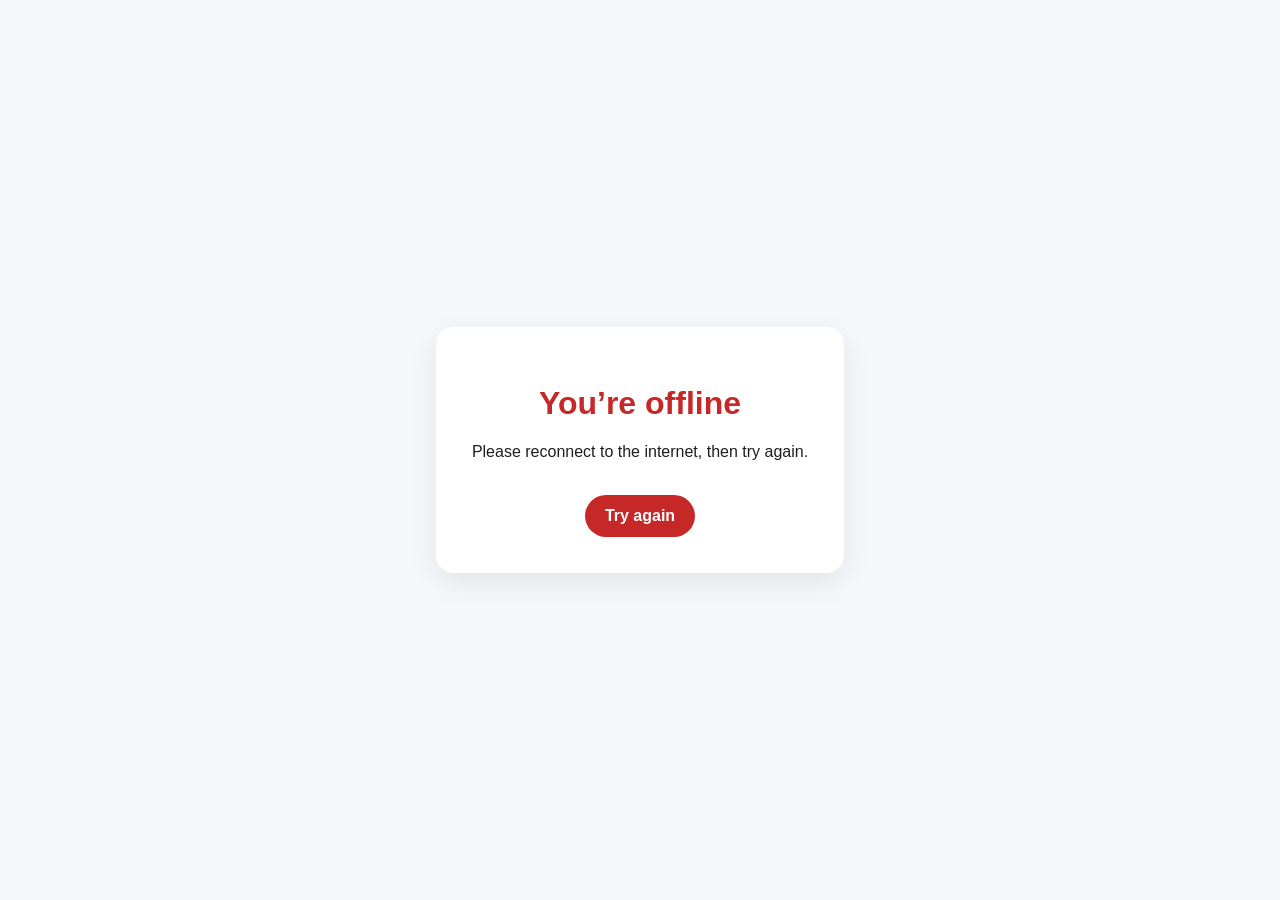
<file: offline.html>
<!doctype html><html lang="en"><head><meta charset="utf-8"><meta name="viewport" content="width=device-width,initial-scale=1"><title>Offline | Vishwakarma Enterprises</title><style>body{margin:0;min-height:100vh;display:grid;place-items:center;padding:24px;box-sizing:border-box;background:#f5f7fa;font:16px Poppins,Arial,sans-serif;color:#1e1e1e}.card{max-width:460px;padding:36px;text-align:center;background:#fff;border-radius:18px;box-shadow:0 10px 30px #00000014}h1{color:#c62828}a{display:inline-block;margin-top:18px;padding:12px 20px;border-radius:99px;background:#c62828;color:#fff;text-decoration:none;font-weight:700}</style></head><body><main class="card"><h1>You’re offline</h1><p>Please reconnect to the internet, then try again.</p><a href="/index.html">Try again</a></main></body></html>
</file>
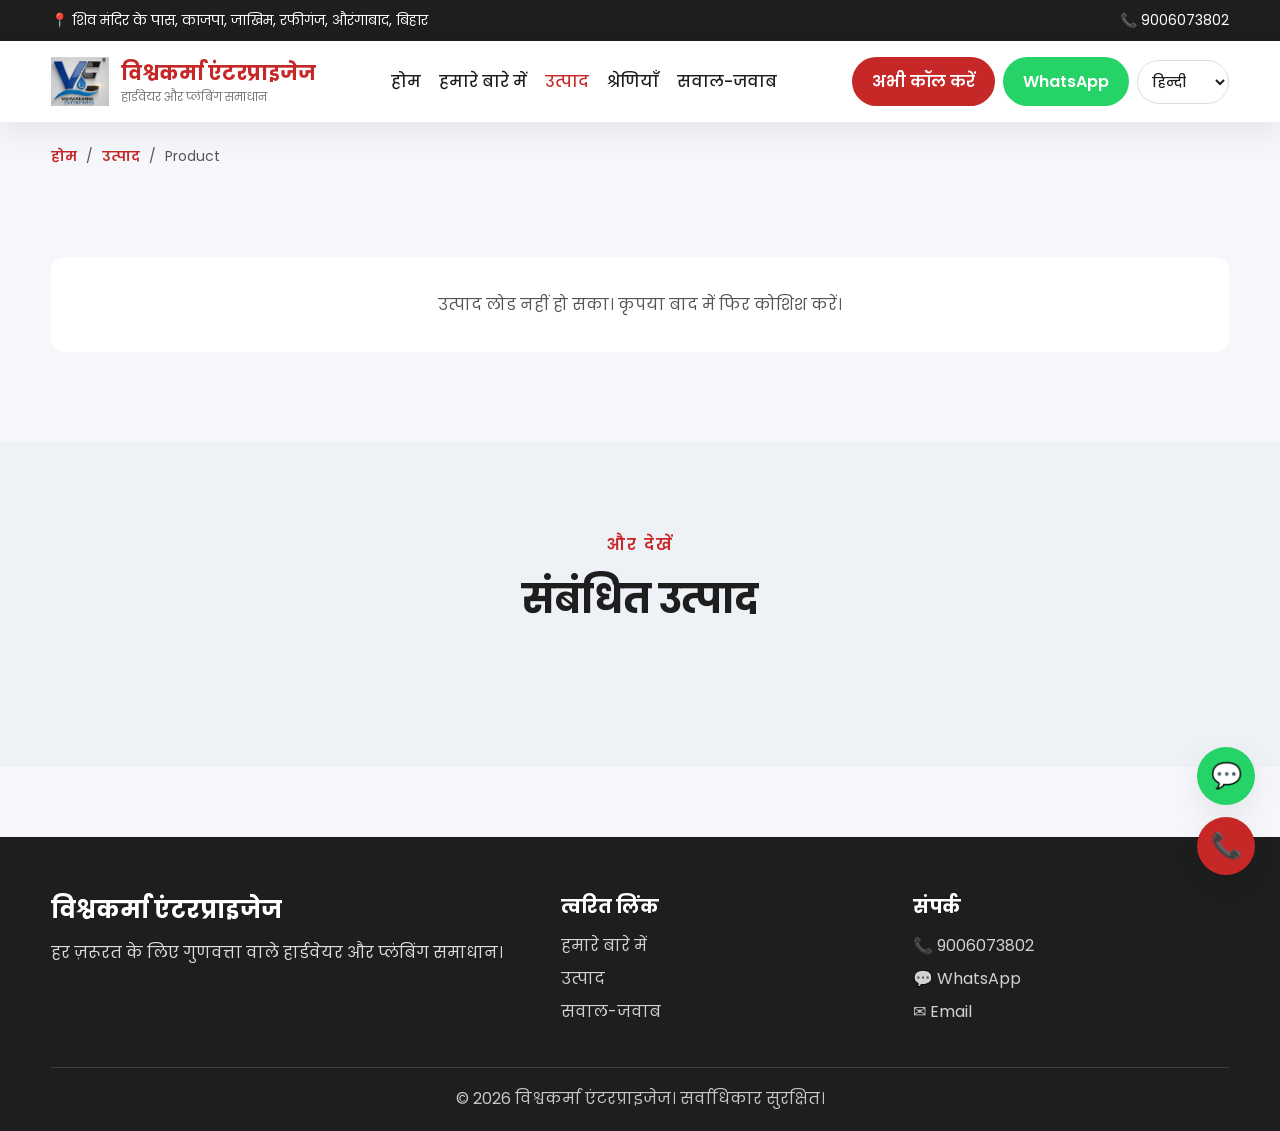
<file: product.html>
<!doctype html><html lang="hi" data-i18n-title="productsTitle"><head><meta charset="utf-8"><meta name="viewport" content="width=device-width,initial-scale=1"><meta name="robots" content="noindex,nofollow"><title>Product | Vishwakarma Enterprises</title><link rel="preconnect" href="https://fonts.googleapis.com"><link rel="preconnect" href="https://fonts.gstatic.com" crossorigin><link href="https://fonts.googleapis.com/css2?family=Noto+Sans+Devanagari:wght@400;500;600;700;800&family=Poppins:wght@300;400;500;600;700;800&display=swap" rel="stylesheet"><link rel="stylesheet" href="css/main.css"><link rel="stylesheet" href="css/components.css"><link rel="stylesheet" href="css/pages.css"><link rel="stylesheet" href="css/product-detail.css"><link rel="stylesheet" href="css/responsive.css"><link rel="stylesheet" href="css/animations.css"></head><body><div id="site-header"></div><main><div class="container breadcrumb" aria-label="Breadcrumb"><a href="index.html">Home</a><span>/</span><a href="products.html">Products</a><span>/</span><span id="breadcrumb-product">Product</span></div><section class="section product-page"><div class="container" id="product-detail"></div></section><section class="section section-soft"><div class="container"><div class="section-title"><span id="related-label">More to explore</span><h2 id="related-title">Related Products</h2></div><div class="product-grid" id="related-products"></div></div></section></main><div id="site-footer"></div><script src="js/translations.js"></script><script src="js/layout.js"></script><script src="js/app.js"></script><script src="js/quantity-control.js?v=20260916-2"></script><script src="js/product.js?v=20260916-3"></script></body></html>
</file>
<file: css/main.css>
:root{--primary:#c62828;--secondary:#1565c0;--accent:#ffb300;--dark:#1e1e1e;--text:#555;--light:#f5f7fa;--white:#fff;--shadow:0 10px 30px rgba(0,0,0,.08);--radius:14px;--transition:.35s ease}*{margin:0;padding:0;box-sizing:border-box}html{scroll-behavior:smooth}body{font-family:'Poppins','Noto Sans Devanagari',sans-serif;background:var(--light);color:var(--text);overflow-x:hidden}img{max-width:100%;display:block}a{text-decoration:none;color:inherit}ul{list-style:none}.container{width:min(1200px,92%);margin:auto}.section{padding:90px 0}.section-title{text-align:center;margin-bottom:48px}.section-title span{color:var(--primary);font-weight:600;text-transform:uppercase;letter-spacing:2px}.section-title h2{margin-top:12px;font-size:2.5rem;color:var(--dark)}.section-title p{max-width:700px;margin:20px auto 0;line-height:1.8}.sr-only{position:absolute;width:1px;height:1px;padding:0;margin:-1px;overflow:hidden;clip:rect(0,0,0,0);white-space:nowrap;border:0}.text-center{text-align:center}
</file>
<file: css/components.css>
#loader{position:fixed;inset:0;background:#fff;display:flex;justify-content:center;align-items:center;flex-direction:column;z-index:9999}.loader-circle{width:70px;height:70px;border-radius:50%;border:6px solid #ddd;border-top-color:var(--primary);animation:spin 1s linear infinite}#progress-bar{position:fixed;top:0;left:0;width:0;height:5px;background:var(--primary);z-index:999}.top-bar{background:var(--dark);color:#fff;padding:10px 0;font-size:14px}.top-bar .container{display:flex;justify-content:space-between;gap:10px;flex-wrap:wrap}nav{background:#fff;position:sticky;top:0;z-index:1000;box-shadow:var(--shadow)}.nav-container{display:flex;align-items:center;justify-content:space-between;gap:16px;padding:16px 0}.logo{display:flex;align-items:center;gap:12px}.logo img{width:58px}.logo h2{color:var(--primary);font-size:20px}.logo p{font-size:12px;color:#777}.nav-links,.nav-buttons{display:flex;align-items:center;gap:18px}.nav-links a{font-weight:500;color:var(--dark)}.nav-links a:hover,.nav-links a.active{color:var(--primary)}.nav-buttons{gap:8px;flex-shrink:0}.call-btn,.whatsapp-btn,.primary-btn,.secondary-btn,.product-enquiry{display:inline-flex;align-items:center;justify-content:center;padding:12px 20px;border-radius:50px;color:#fff;font-weight:600;white-space:nowrap;transition:var(--transition)}.call-btn,.primary-btn{background:var(--primary)}.whatsapp-btn,.secondary-btn,.product-enquiry{background:#25D366}.call-btn:hover,.primary-btn:hover{background:#a91d1d}.whatsapp-btn:hover,.secondary-btn:hover,.product-enquiry:hover{transform:translateY(-3px)}.language-switcher select{border:1px solid #ddd;border-radius:50px;background:#fff;color:var(--dark);padding:10px;font:500 14px 'Poppins',sans-serif;cursor:pointer}#menu-btn{display:none;font-size:28px;cursor:pointer}.product-card{position:relative;background:linear-gradient(180deg,#fff 0%,#fff 72%,#fafbfc 100%);border:1px solid rgba(20,30,45,.07);border-radius:22px;overflow:hidden;box-shadow:0 10px 28px rgba(30,45,65,.08);transition:transform .28s ease,box-shadow .28s ease,border-color .28s ease;display:flex;flex-direction:column;min-width:0}.product-card:hover{transform:translateY(-8px);box-shadow:0 18px 40px rgba(30,45,65,.14);border-color:rgba(190,35,35,.18)}.product-card-image-wrap{position:relative;background:#f3f6f9;overflow:hidden}.product-card img{width:100%;height:230px;object-fit:cover;display:block;transition:transform .45s ease}.product-card:hover img{transform:scale(1.045)}.product-badge{position:absolute;top:14px;left:14px;padding:7px 12px;border-radius:50px;background:rgba(255,255,255,.92);backdrop-filter:blur(8px);color:var(--primary);font-size:12px;font-weight:700;box-shadow:0 5px 15px rgba(0,0,0,.08)}.product-card-content{padding:21px;display:flex;flex-direction:column;flex:1;min-width:0}.product-category{text-transform:capitalize;font-size:12px;font-weight:700;letter-spacing:.04em;color:var(--primary);margin-bottom:7px}.product-card h3{color:var(--dark);margin:0 0 9px;font-size:1.18rem;line-height:1.35;overflow-wrap:anywhere}.product-card p{line-height:1.7;margin:0 0 20px;color:#667085;flex:1;overflow-wrap:anywhere}.product-actions{display:flex;flex-direction:column;gap:9px;margin-top:auto}.product-actions a{width:100%;box-sizing:border-box}.product-enquiry{padding:10px 16px;font-size:14px}.product-mrp,.product-detail-mrp{display:flex;align-items:center;justify-content:space-between;gap:10px;width:100%;box-sizing:border-box;margin:2px 0 15px;padding:10px 12px;border-radius:12px;background:#fff7f7;border:1px solid #f3d3d3;line-height:1.25;flex-wrap:wrap}.product-mrp span,.product-detail-mrp span{font-size:12px;font-weight:700;color:#7b8492}.product-mrp strong,.product-detail-mrp strong{font-size:1.08rem;font-weight:800;color:var(--primary);white-space:nowrap;margin-left:auto}.product-detail-mrp{justify-content:flex-start;gap:9px;width:max-content;max-width:100%;padding:10px 14px;margin:0 0 18px}.product-detail-mrp strong{margin-left:0;font-size:1.2rem}.filter-btn{border:1px solid #ddd;background:#fff;color:var(--dark);padding:10px 18px;border-radius:50px;cursor:pointer;font:500 14px 'Poppins',sans-serif}.filter-btn.active,.filter-btn:hover{background:var(--primary);border-color:var(--primary);color:#fff}.floating-whatsapp,.floating-call{position:fixed;right:25px;width:58px;height:58px;display:grid;place-items:center;border-radius:50%;color:#fff;font-size:25px;box-shadow:var(--shadow);z-index:999}.floating-whatsapp{bottom:95px;background:#25D366}.floating-call{bottom:25px;background:var(--primary)}#scrollTop{position:fixed;left:25px;bottom:25px;width:52px;height:52px;border:0;border-radius:50%;background:var(--secondary);color:#fff;font-size:22px;display:none;z-index:999}footer{background:var(--dark);color:#fff;padding:55px 0 20px;margin-top:70px}footer h2,footer h3{color:#fff;margin-bottom:12px}footer p{opacity:.85;line-height:1.8}.footer-grid{display:grid;grid-template-columns:1.5fr 1fr 1fr;gap:36px}.footer-grid a{display:block;width:max-content;max-width:100%;margin:8px 0;color:rgba(255,255,255,.8)}.footer-grid a:hover{color:#fff}.footer-bottom{width:min(1200px,92%);margin:35px auto 0;padding-top:18px;border-top:1px solid rgba(255,255,255,.15);text-align:center;color:rgba(255,255,255,.75)}
@media(max-width:576px){.product-card-content{padding:16px}.product-card h3{font-size:1.05rem}.product-card p{font-size:14px;margin-bottom:16px}.product-card img{height:205px}.product-mrp{padding:9px 11px;margin-bottom:13px}.product-mrp span{font-size:11px}.product-mrp strong{font-size:1.02rem}.product-detail-mrp{width:100%;margin-bottom:16px}.product-detail-mrp strong{font-size:1.12rem}}
</file>
<file: css/pages.css>
.hero{background:linear-gradient(135deg,#fff,#f4f8ff);padding:85px 0}.hero-container{display:grid;grid-template-columns:1fr 1fr;gap:65px;align-items:center}.tag,.eyebrow{display:inline-block;color:var(--primary);font-weight:600}.tag{background:#ffeaea;padding:8px 18px;border-radius:50px;margin-bottom:20px}.hero h1{font-size:3.3rem;line-height:1.18;color:var(--dark)}.hero p{margin:24px 0;line-height:1.9}.hero-buttons{display:flex;gap:16px;flex-wrap:wrap}.hero-note{font-size:14px;font-weight:600;color:var(--dark)}.hero-visual{position:relative}.hero-visual img,.about-image img{border-radius:22px;box-shadow:var(--shadow)}.hero-float{position:absolute;left:-25px;bottom:25px;background:#fff;padding:15px 22px;border-radius:14px;box-shadow:var(--shadow);display:grid}.hero-float strong{font-size:1.5rem;color:var(--primary)}.stats-section{background:var(--dark);color:#fff}.stats-grid{display:grid;grid-template-columns:repeat(3,1fr)}.stats-grid article{padding:36px;text-align:center;border-right:1px solid rgba(255,255,255,.18)}.stats-grid article:last-child{border:0}.stats-grid strong,.stats-grid span{display:block}.stats-grid strong{font-size:2.1rem;color:var(--accent)}.stats-grid span{margin-top:5px}.about-grid,.contact-grid{display:grid;grid-template-columns:1fr 1fr;gap:55px;align-items:center}.about-content h2{color:var(--dark);font-size:2rem;margin:14px 0}.about-content>p{line-height:1.9;margin-bottom:22px}.text-link{color:var(--primary);font-weight:700}.section-soft{background:#eef2f7}.why-grid,.category-grid,.product-grid{display:grid;grid-template-columns:repeat(auto-fit,minmax(250px,1fr));gap:25px}.why-card,.category-card,.contact-info,.contact-form{background:#fff;padding:30px;border-radius:var(--radius);box-shadow:var(--shadow)}.why-card{text-align:center}.why-icon{width:56px;height:56px;display:grid;place-items:center;margin:0 auto 18px;border-radius:50%;background:#ffeaea;color:var(--primary);font-size:24px;font-weight:800}.why-card h3{color:var(--dark);margin-bottom:10px}.why-card p{line-height:1.7}.brands-section{background:#fff}.brand-logo-grid{display:grid;grid-template-columns:repeat(5,1fr);gap:18px}.brand-logo{min-height:120px;display:grid;place-content:center;text-align:center;background:var(--light);border:1px solid #e8edf3;border-radius:var(--radius);font-size:2rem;font-weight:800;color:var(--primary)}.brand-logo small{font-size:.8rem;color:var(--text)}.products-cta{text-align:center;margin-top:42px}.faq-container{max-width:900px;margin:auto}.faq-container details{background:#fff;margin-bottom:16px;border-radius:var(--radius);box-shadow:var(--shadow);overflow:hidden}.faq-container summary{padding:20px;cursor:pointer;font-weight:600;color:var(--dark)}.faq-container details p{padding:0 20px 20px;line-height:1.8}.contact-info p{margin:15px 0;line-height:1.7}.contact-form input,.contact-form textarea{width:100%;margin-bottom:16px;padding:15px;border:1px solid #ddd;border-radius:10px;font:inherit}.catalogue-tools{max-width:900px;margin:0 auto 35px}.search-box input{width:100%;padding:16px 20px;border:2px solid #ddd;border-radius:50px;font:inherit;outline:0}.search-box input:focus{border-color:var(--primary)}.filter-group{display:flex;justify-content:center;flex-wrap:wrap;gap:10px;margin-top:18px}.brand-grid{display:grid;grid-template-columns:repeat(auto-fit,minmax(160px,1fr));gap:18px}.brand-card{padding:24px;text-align:center;background:#fff;border-radius:var(--radius);box-shadow:var(--shadow);font-weight:600;color:var(--dark)}.product-detail{display:grid;grid-template-columns:1fr 1fr;gap:55px;align-items:start}.product-detail-image{border-radius:20px;box-shadow:var(--shadow)}.product-meta{display:inline-block;color:var(--primary);font-weight:600;margin-bottom:12px}.product-detail h1{color:var(--dark);font-size:2.8rem;margin-bottom:16px}.product-detail p{line-height:1.9;margin-bottom:24px}.empty-state{text-align:center;grid-column:1/-1;padding:35px;background:#fff;border-radius:var(--radius)}
</file>
<file: css/product-detail.css>
.breadcrumb{display:flex;gap:9px;align-items:center;padding:24px 0 0;font-size:14px}.breadcrumb a{color:var(--primary);font-weight:600}.product-detail-layout{display:grid;grid-template-columns:minmax(0,1.05fr) minmax(0,.95fr);gap:55px;align-items:start}.product-main-image{width:100%;aspect-ratio:1/1;object-fit:cover;border-radius:20px;box-shadow:var(--shadow);cursor:zoom-in}.thumbnail-list{display:flex;gap:12px;margin-top:16px;flex-wrap:wrap}.thumbnail{width:78px;height:78px;padding:0;border:2px solid transparent;border-radius:12px;overflow:hidden;cursor:pointer;background:#fff}.thumbnail.active{border-color:var(--primary)}.thumbnail img{width:100%;height:100%;object-fit:cover}.product-info-card{background:#fff;padding:32px;border-radius:20px;box-shadow:var(--shadow)}.product-meta{display:inline-block;color:var(--primary);font-weight:700;margin-bottom:10px}.product-info-card h1{color:var(--dark);font-size:2.5rem;line-height:1.2;margin-bottom:14px}.product-info-card>p{line-height:1.8;margin-bottom:24px}.detail-heading{font-size:1.1rem;color:var(--dark);margin:26px 0 12px}.size-options{display:flex;flex-wrap:wrap;gap:10px}.size-option{border:1px solid #d7dce3;background:#fff;border-radius:9px;padding:9px 14px;cursor:pointer;font:500 14px 'Poppins',sans-serif}.size-option.active,.size-option:hover{border-color:var(--primary);background:#fff1f1;color:var(--primary)}.feature-list{display:grid;gap:10px;margin:0;padding:0;list-style:none}.feature-list li{display:flex;gap:10px;align-items:flex-start}.feature-list li::before{content:'✓';display:grid;place-items:center;flex:0 0 22px;width:22px;height:22px;border-radius:50%;background:#e8f7ed;color:#159447;font-size:13px;font-weight:800}.spec-table{width:100%;border-collapse:collapse;font-size:14px}.spec-table th,.spec-table td{padding:12px;border-bottom:1px solid #edf0f3;text-align:left}.spec-table th{width:42%;color:var(--dark);font-weight:600}.detail-enquiry{width:100%;margin-top:26px}.lightbox{position:fixed;inset:0;display:none;place-items:center;padding:24px;background:rgba(0,0,0,.82);z-index:10000}.lightbox.open{display:grid}.lightbox img{max-width:min(900px,92vw);max-height:84vh;border-radius:14px}.lightbox button{position:absolute;top:24px;right:24px;width:44px;height:44px;border:0;border-radius:50%;background:#fff;color:#111;font-size:25px;cursor:pointer}.floating-share{display:none;position:fixed;right:25px;bottom:165px;width:58px;height:58px;border:0;border-radius:50%;background:var(--secondary);color:#fff;font-size:22px;box-shadow:var(--shadow);z-index:999;cursor:pointer}.quantity-control{display:grid;grid-template-columns:auto auto 1fr;align-items:center;gap:12px;margin:0 0 20px;padding:13px 15px;border:1px solid #ead7d7;border-radius:14px;background:#fff8f8}.quantity-label{font-size:13px;font-weight:800;color:var(--dark)}.quantity-stepper{display:flex;align-items:center;border:1px solid #d7dce3;border-radius:10px;overflow:hidden;background:#fff}.quantity-btn{width:38px;height:38px;border:0;background:#fff;color:var(--primary);font-size:21px;font-weight:700;cursor:pointer}.quantity-btn:hover{background:#fff1f1}.quantity-input{width:54px;height:38px;padding:0 5px;border:0;border-left:1px solid #edf0f3;border-right:1px solid #edf0f3;text-align:center;font:700 15px 'Poppins',sans-serif;color:var(--dark);outline:none}.quantity-unit{justify-self:end;font-size:12px;color:#667085;text-align:right}.quantity-unit strong{color:var(--primary);font-size:13px}.product-detail-mrp{justify-content:flex-start!important;gap:9px}.product-detail-mrp strong{margin-left:0!important}@media(max-width:900px){.product-detail-layout{grid-template-columns:1fr;gap:30px}.quantity-control{grid-template-columns:auto auto 1fr}}@media(max-width:576px){.breadcrumb{padding-top:18px;overflow:auto;white-space:nowrap}.product-info-card{padding:23px}.product-info-card h1{font-size:1.9rem}.thumbnail{width:64px;height:64px}.floating-share{display:grid;place-items:center;right:15px;bottom:148px;width:52px;height:52px}.quantity-control{grid-template-columns:1fr auto;gap:9px;padding:12px}.quantity-label{grid-column:1}.quantity-stepper{grid-column:2}.quantity-unit{grid-column:1 / -1;justify-self:start;text-align:left}.quantity-btn{width:36px}.quantity-input{width:48px}}
</file>
<file: css/responsive.css>
@media(max-width:1180px) and (min-width:769px){.nav-container{flex-wrap:wrap}.nav-links{order:3;width:100%;justify-content:center}.call-btn,.whatsapp-btn{padding:10px 15px;font-size:14px}}@media(max-width:1024px){.hero-container,.about-grid,.contact-grid,.product-detail{grid-template-columns:1fr;gap:38px}.hero{text-align:center}.hero-buttons,.hero-stats{justify-content:center}.hero-float{left:20px}.brand-logo-grid{grid-template-columns:repeat(3,1fr)}}@media(max-width:768px){.section{padding:65px 0}.section-title h2{font-size:2rem}.nav-container{flex-wrap:wrap}.nav-links{display:none;order:4;width:100%;flex-direction:column;padding-top:16px}.nav-links.active{display:flex}#menu-btn{display:block;order:3}.nav-buttons .call-btn,.nav-buttons .whatsapp-btn{display:none}.hero h1{font-size:2.35rem}.stats-grid{grid-template-columns:1fr}.stats-grid article{border-right:0;border-bottom:1px solid rgba(255,255,255,.18)}.stats-grid article:last-child{border-bottom:0}.footer-grid{grid-template-columns:1fr 1fr!important}.brand-logo-grid{grid-template-columns:repeat(2,1fr)}}@media(max-width:576px){.container{width:94%}.top-bar .container{flex-direction:column;text-align:center}.logo img{width:48px}.logo h2{font-size:16px}.hero h1,.product-detail h1{font-size:1.9rem}.section-title h2{font-size:1.7rem}.hero-buttons{flex-direction:column}.hero-buttons a{width:100%}.why-grid,.category-grid,.product-grid,.brand-logo-grid,.footer-grid{grid-template-columns:1fr!important}.floating-whatsapp,.floating-call{right:15px;width:52px;height:52px}.floating-whatsapp{bottom:82px}.floating-call{bottom:18px}#scrollTop{left:15px;bottom:18px}}
</file>
<file: css/animations.css>
/* ==========================================
   ANIMATIONS
   Vishwakarma Enterprises
========================================== */

/* =========================
   KEYFRAMES
========================= */

@keyframes fadeIn{

    from{
        opacity:0;
    }

    to{
        opacity:1;
    }

}

@keyframes fadeUp{

    from{

        opacity:0;
        transform:translateY(50px);

    }

    to{

        opacity:1;
        transform:translateY(0);

    }

}

@keyframes fadeLeft{

    from{

        opacity:0;
        transform:translateX(-60px);

    }

    to{

        opacity:1;
        transform:translateX(0);

    }

}

@keyframes fadeRight{

    from{

        opacity:0;
        transform:translateX(60px);

    }

    to{

        opacity:1;
        transform:translateX(0);

    }

}

@keyframes zoomIn{

    from{

        opacity:0;
        transform:scale(.8);

    }

    to{

        opacity:1;
        transform:scale(1);

    }

}

@keyframes floatImage{

    0%{
        transform:translateY(0px);
    }

    50%{
        transform:translateY(-12px);
    }

    100%{
        transform:translateY(0px);
    }

}

@keyframes pulse{

    0%{
        transform:scale(1);
    }

    50%{
        transform:scale(1.06);
    }

    100%{
        transform:scale(1);
    }

}

/* =========================
   INITIAL STATE
========================= */

.animate{

    opacity:0;

}

/* =========================
   ACTIVE ANIMATION
========================= */

.animate.show{

    opacity:1;
    animation:fadeUp .8s ease forwards;

}

.fade-left.show{

    animation:fadeLeft .8s ease forwards;

}

.fade-right.show{

    animation:fadeRight .8s ease forwards;

}

.zoom.show{

    animation:zoomIn .8s ease forwards;

}

.fade.show{

    animation:fadeIn .8s ease forwards;

}

/* =========================
   HERO IMAGE
========================= */

.hero-right img{

    animation:floatImage 4s ease-in-out infinite;

}

/* =========================
   HOVER EFFECTS
========================= */

.product-card,
.category-card,
.feature-box,
.service-card,
.why-card,
.review-card{

    transition:
        transform .35s ease,
        box-shadow .35s ease;

}

.product-card:hover,
.category-card:hover,
.feature-box:hover,
.service-card:hover,
.why-card:hover,
.review-card:hover{

    transform:translateY(-10px);

    box-shadow:0 20px 45px rgba(0,0,0,.15);

}

.gallery-grid img{

    transition:
        transform .4s ease,
        filter .4s ease;

}

.gallery-grid img:hover{

    transform:scale(1.05);

    filter:brightness(1.05);

}

/* =========================
   BUTTONS
========================= */

.primary-btn,
.secondary-btn,
.call-btn,
.whatsapp-btn{

    transition:all .3s ease;

}

.primary-btn:hover,
.secondary-btn:hover,
.call-btn:hover,
.whatsapp-btn:hover{

    transform:translateY(-4px);

    box-shadow:0 12px 30px rgba(0,0,0,.18);

}

/* =========================
   LOGO
========================= */

.logo img{

    transition:transform .4s ease;

}

.logo img:hover{

    transform:rotate(-8deg) scale(1.08);

}

/* =========================
   NAV LINKS
========================= */

.nav-links a{

    position:relative;

}

.nav-links a::after{

    content:"";

    position:absolute;

    left:0;
    bottom:-6px;

    width:0;
    height:2px;

    background:var(--primary);

    transition:.3s;

}

.nav-links a:hover::after{

    width:100%;

}

/* =========================
   FLOATING BUTTONS
========================= */

.floating-whatsapp{

    animation:pulse 2.5s infinite;

}

.floating-call{

    animation:pulse 3s infinite;

}

/* =========================
   SCROLL TO TOP
========================= */

#scrollTop{

    transition:all .3s ease;

}

#scrollTop:hover{

    transform:translateY(-5px) scale(1.05);

}

/* =========================
   FAQ
========================= */

.faq-container details{

    transition:.3s ease;

}

.faq-container details[open]{

    transform:scale(1.01);

}

/* =========================
   SMOOTH SECTION APPEARANCE
========================= */

section{

    animation:fadeIn .6s ease;

}
</file>
